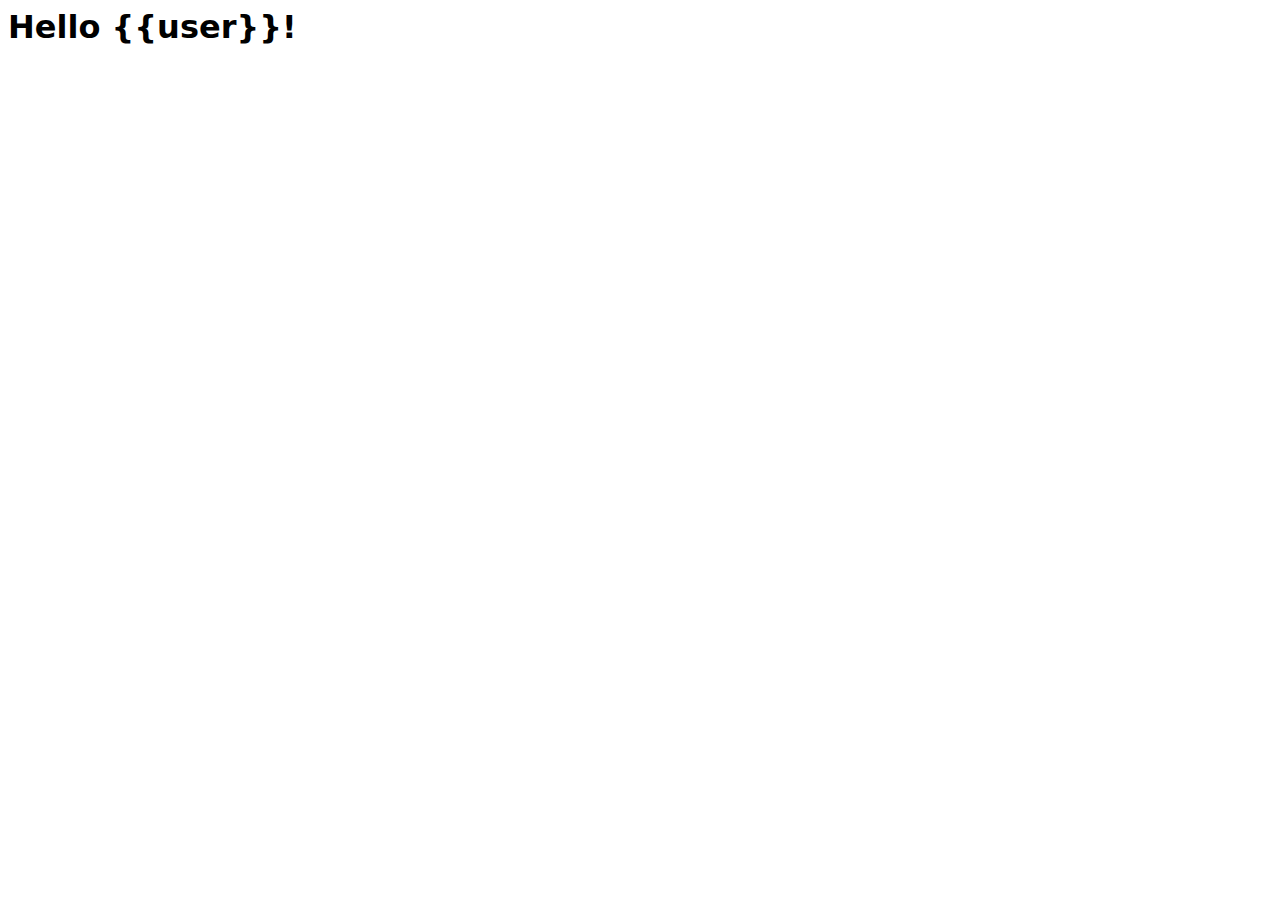
<file: templates/index.html>
<html>
  <head>
    <style>
      .text {
        font-family: system-ui, sans-serif;
      }
    </style>
  </head>

  <body>
    <div class="text">
      <h1> Hello {{user}}! </h1>
    </div>
  </body>
</html>
</file>
